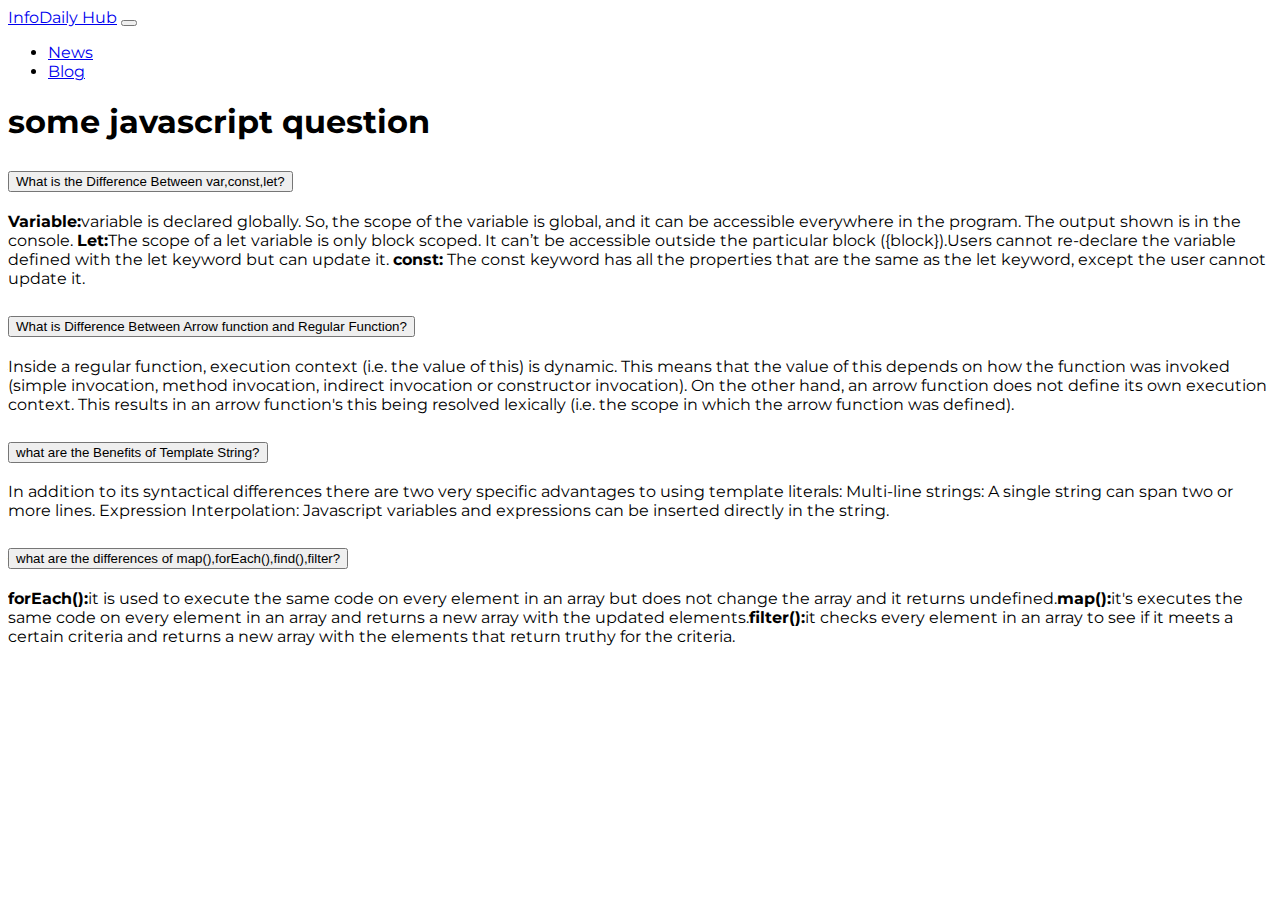
<file: blog.html>
<!doctype html>
<html lang="en">
  <head>
    <meta charset="utf-8">
    <meta name="viewport" content="width=device-width, initial-scale=1">
    <title>Bootstrap demo</title>
    <link href="https://cdn.jsdelivr.net/npm/bootstrap@5.2.0/dist/css/bootstrap.min.css" rel="stylesheet" integrity="sha384-gH2yIJqKdNHPEq0n4Mqa/HGKIhSkIHeL5AyhkYV8i59U5AR6csBvApHHNl/vI1Bx" crossorigin="anonymous">
    <link rel="stylesheet" href="./css/style.css">
  </head>
  <body>

    <header class="container">
        <nav class="navbar navbar-expand-lg bg-light">
            <div class="container-fluid">
              <a class="navbar-brand fw-bold" href="#">InfoDaily <span class="text-success fw-bold">Hub</span></a>
              <button class="navbar-toggler" type="button" data-bs-toggle="collapse" data-bs-target="#navbarSupportedContent" aria-controls="navbarSupportedContent" aria-expanded="false" aria-label="Toggle navigation">
                <span class="navbar-toggler-icon"></span>
              </button>
              <div class="collapse navbar-collapse" id="navbarSupportedContent">
                <ul class="navbar-nav ms-auto mb-2 mb-lg-0 fw-bold">
                  <li class="nav-item">
                    <a class="nav-link active" aria-current="page" href="index.html">News</a>
                  </li>
                  <li class="nav-item">
                    <a class="nav-link" href="blog.html">Blog</a>
                  </li>
                </ul>
              </div>
            </div>
          </nav>
    </header>    
    
    <div class="text-center mt-5">
        <h1 class="fw-bold">some javascript question</h1>
   </div>


       <div class="container px-4 text-center">
        <div class="row g-5">

          <div class="col-2">
           <div></div>
          </div>

          <div class="col-lg-8 col-sm-12 col-md-12">
            <div class="accordion accordion-flush" id="accordionFlushExample">

              <!-- 1st accordion---------- -->
              <div class="accordion-item border mb-3">
                <h2 class="accordion-header " id="flush-headingOne">
                  <button class="accordion-button collapsed fw-bold" type="button" data-bs-toggle="collapse" data-bs-target="#flush-collapseOne" aria-expanded="false" aria-controls="flush-collapseOne">
                    What is the Difference Between var,const,let? 
                  </button>
                </h2>
                <div id="flush-collapseOne" class="accordion-collapse collapse" aria-labelledby="flush-headingOne" data-bs-parent="#accordionFlushExample">
                  <div class="accordion-body text-start"><b>Variable:</b>variable is declared globally. So, the scope of the variable is global, and it can be accessible everywhere in the program. The output shown is in the console.
                   <b>Let:</b>The scope of a let variable is only block scoped. It can’t be accessible outside the particular block ({block}).Users cannot re-declare the variable defined with the let keyword but can update it. <b>const:</b> The const keyword has all the properties that are the same as the let keyword, except the user cannot update it.
                  </div>
                </div>
              </div>

              <!-- 2nd accordion----- -->
              <div class="accordion-item border mb-3">
                <h2 class="accordion-header" id="flush-headingTwo">
                  <button class="accordion-button collapsed fw-bold" type="button" data-bs-toggle="collapse" data-bs-target="#flush-collapseTwo" aria-expanded="false" aria-controls="flush-collapseTwo">
                    What is Difference Between Arrow function and Regular Function?
                  </button>
                </h2>
                <div id="flush-collapseTwo" class="accordion-collapse collapse" aria-labelledby="flush-headingTwo" data-bs-parent="#accordionFlushExample">
                  <div class="accordion-body text-start">Inside a regular function, execution context (i.e. the value of this) is dynamic. This means that the value of this depends on how the function was invoked (simple invocation, method invocation, indirect invocation or constructor invocation). On the other hand, an arrow function does not define its own execution context. This results in an arrow function's this being resolved lexically (i.e. the scope in which the arrow function was defined).</div>
                </div>
              </div>

              <!-- 3rd accordion----- -->
              <div class="accordion-item border mb-3">
                <h2 class="accordion-header" id="flush-headingThree">
                  <button class="accordion-button collapsed fw-bold" type="button" data-bs-toggle="collapse" data-bs-target="#flush-collapseThree" aria-expanded="false" aria-controls="flush-collapseThree">
                    what are the Benefits of Template String?
                  </button>
                </h2>
                <div id="flush-collapseThree" class="accordion-collapse collapse" aria-labelledby="flush-headingThree" data-bs-parent="#accordionFlushExample">
                  <div class="accordion-body text-start">In addition to its syntactical differences there are two very specific advantages to using template literals: Multi-line strings: A single string can span two or more lines. Expression Interpolation: Javascript variables and expressions can be inserted directly in the string.</div>
                </div>
              </div>
               
              <!-- 4th accordion----- -->
              <div class="accordion-item border mb-3">
                <h2 class="accordion-header" id="flush-headingFour">
                  <button class="accordion-button collapsed fw-bold" type="button" data-bs-toggle="collapse" data-bs-target="#flush-collapseFour" aria-expanded="false" aria-controls="flush-collapseFour">
                    what are the differences of map(),forEach(),find(),filter?
                  </button>
                </h2>
                <div id="flush-collapseFour" class="accordion-collapse collapse" aria-labelledby="flush-headingFour" data-bs-parent="#accordionFlushExample">
                  <div class="accordion-body text-start"><b>forEach():</b>it is used to execute the same code on every element in an array but does not change the array and it returns undefined.<b>map():</b>it's  executes the same code on every element in an array and returns a new array with the updated elements.<b>filter():</b>it checks every element in an array to see if it meets a certain criteria and returns a new array with the elements that return truthy for the criteria.</div>
                </div>
              </div>


            </div>
          </div>

          <div class="col-2">
            <div></div>
          </div>


        </div>
      </div>



    <script src="https://cdn.jsdelivr.net/npm/bootstrap@5.2.0/dist/js/bootstrap.bundle.min.js" integrity="sha384-A3rJD856KowSb7dwlZdYEkO39Gagi7vIsF0jrRAoQmDKKtQBHUuLZ9AsSv4jD4Xa" crossorigin="anonymous"></script>
  </body>
</html>
</file>
<file: css/style.css>
@import url('https://fonts.googleapis.com/css2?family=Montserrat:wght@300;400;500;600;700&display=swap');

body{
    font-family: 'Montserrat', sans-serif;
}
</file>
